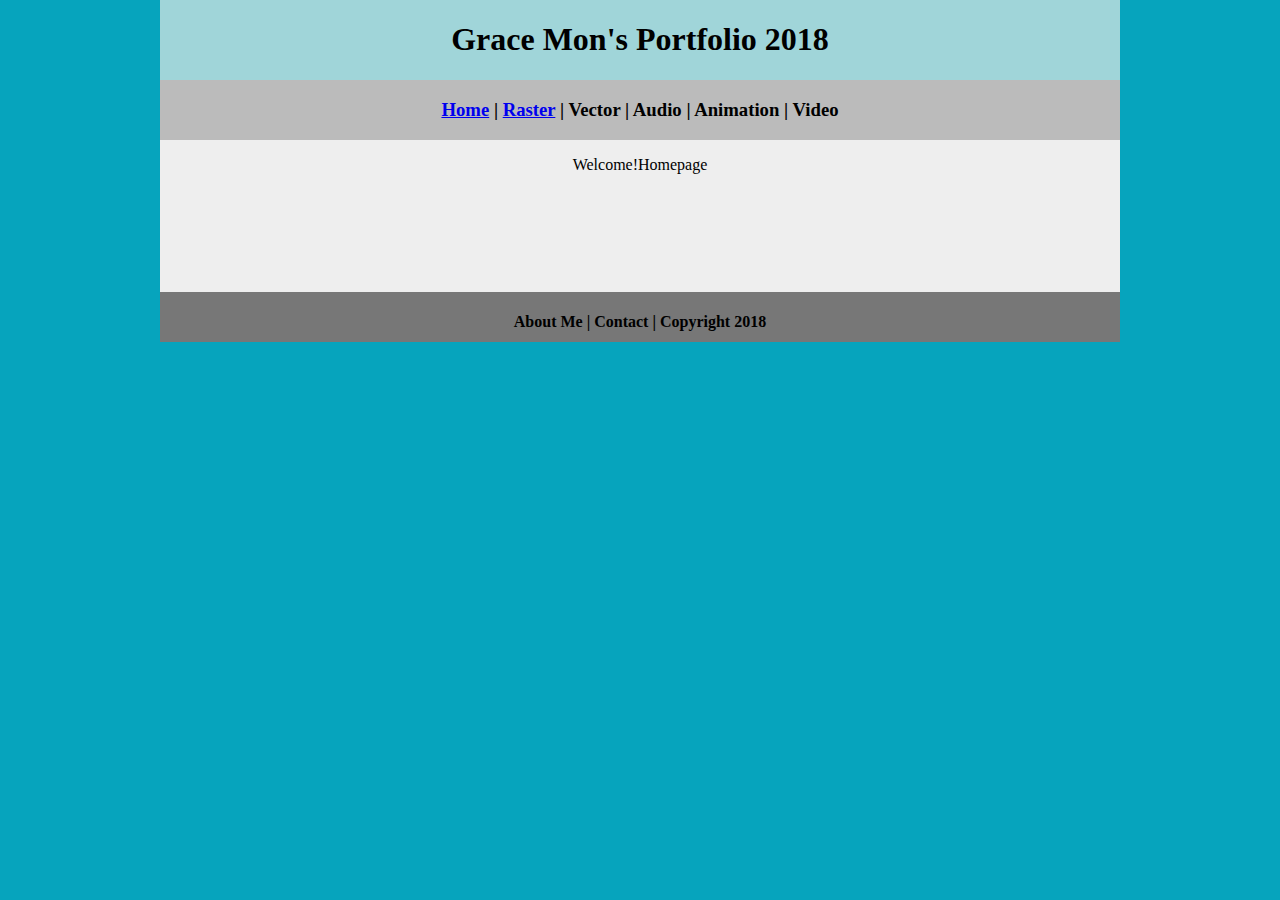
<file: index.html>
<!DOCTYPE html>
<html class="homePage">
<head>
	<!-- This is a comment! Text here will be ignored by the browser. -->
	<meta charset="UTF-8">
	<title>Grace Mon's Portfolio 2018</title>
	<link href="myCSS.css" rel="stylesheet" type="text/css">
</head>
<body>
<div class="container">
  <div class="header">
  	<h1>Grace Mon's Portfolio 2018</h1>
  </div>
  <div class="nav">
    <h3><a href="index.html">Home</a> | <a href="raster.html">Raster</a> | Vector | Audio | Animation | Video</h3>
  </div>
  <div class="content">
    <p>Welcome!Homepage</p>
    <p>&nbsp;</p>
    <p>&nbsp;</p>
    <p>&nbsp;</p>
  </div>
  <div class="footer">
    <h4>About Me | Contact | Copyright 2018</h4>
  </div>
</div>
</body>
</html>
</file>
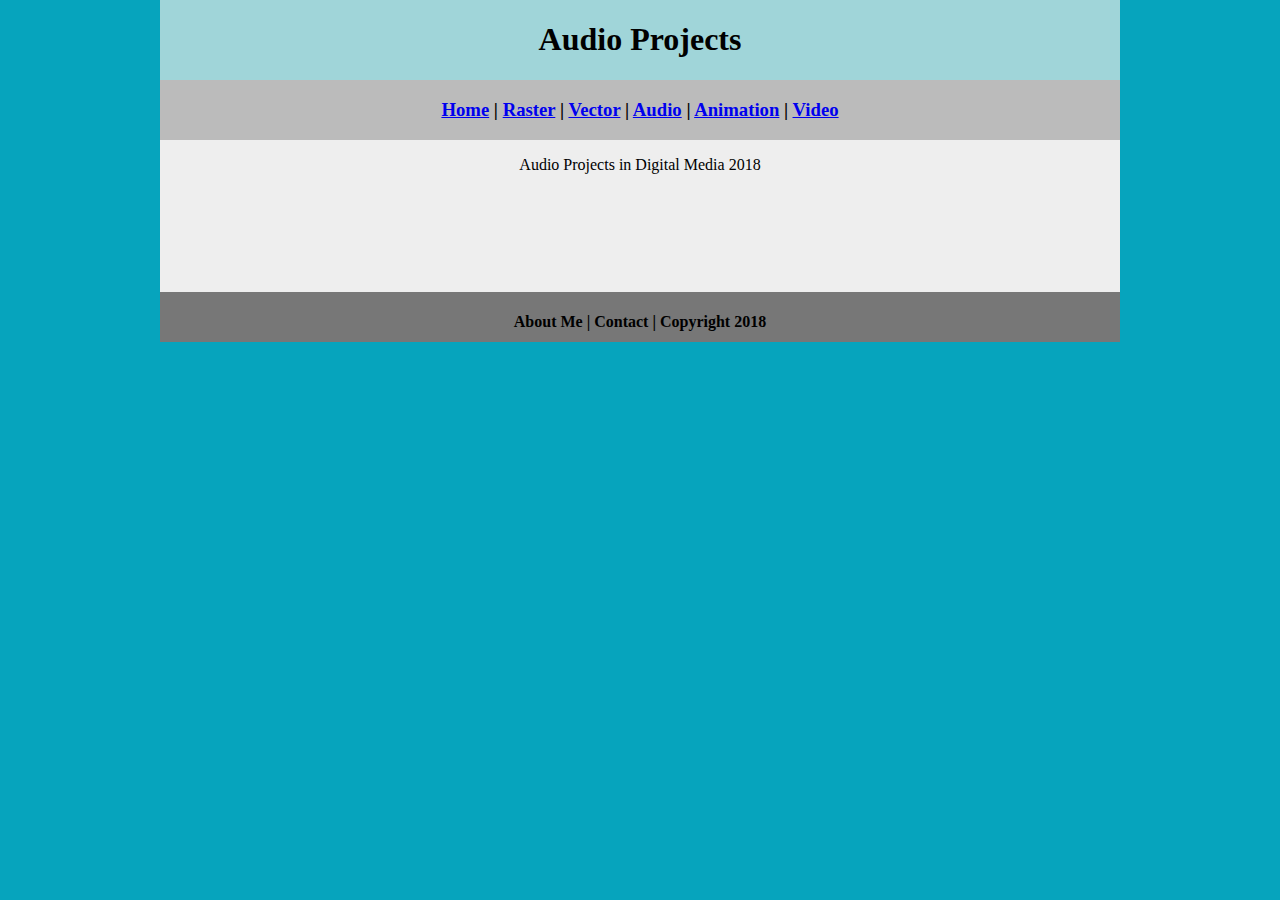
<file: audio.html>
<!DOCTYPE html>
<html class="homePage">
<head>
	<!-- This is a comment! Text here will be ignored by the browser. -->
	<meta charset="UTF-8">
	<title>Grace Mon's Portfolio</title>
	<link href="myCSS.css" rel="stylesheet" type="text/css">
</head>
<body>
<div class="container">
  <div class="header">
  	<h1>Audio Projects</h1>
  </div>
  <div class="nav">
    <h3><a href="index.html">Home</a> | <a href="raster.html">Raster</a> | <a href="vector.html">Vector</a> | <a href="audio.html">Audio</a> | <a href="animation.html">Animation</a> | <a href="video.html">Video</a></h3>
  </div>
  <div class="content">
    <p>Audio Projects in Digital Media 2018</p>
    <p>&nbsp;</p>
    <p>&nbsp;</p>
    <p>&nbsp;</p>
  </div>
  <div class="footer">
    <h4>About Me | Contact | Copyright 2018</h4>
  </div>
</div>
</body>
</html>
</file>
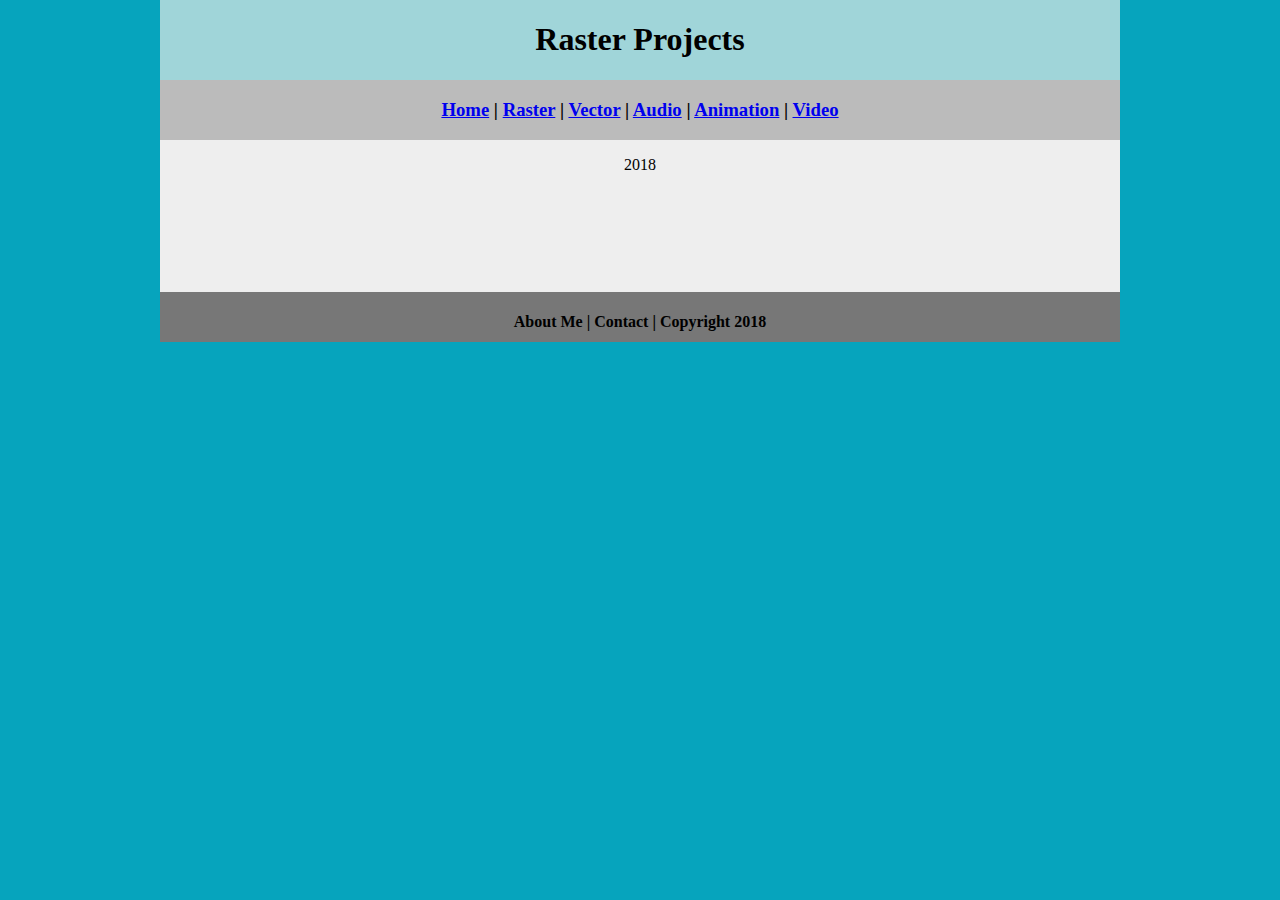
<file: raster.html>
<!DOCTYPE html>
<html class="homePage">
<head>
	<!-- This is a comment! Text here will be ignored by the browser. -->
	<meta charset="UTF-8">
	<title>Grace Mon's Portfolio</title>
	<link href="myCSS.css" rel="stylesheet" type="text/css">
</head>
<body>
<div class="container">
  <div class="header">
  	<h1>Raster Projects</h1>
  </div>
  <div class="nav">
    <h3><a href="index.html">Home</a> | <a href="raster.html">Raster</a> | <a href="vector.html">Vector</a> | <a href="audio.html">Audio</a> | <a href="animation.html">Animation</a> | <a href="video.html">Video</a></h3>
  </div>
  <div class="content">
    <p>2018</p>
    <p>&nbsp;</p>
    <p>&nbsp;</p>
    <p>&nbsp;</p>
  </div>
  <div class="footer">
    <h4>About Me | Contact | Copyright 2018</h4>
  </div>
</div>
</body>
</html>
</file>
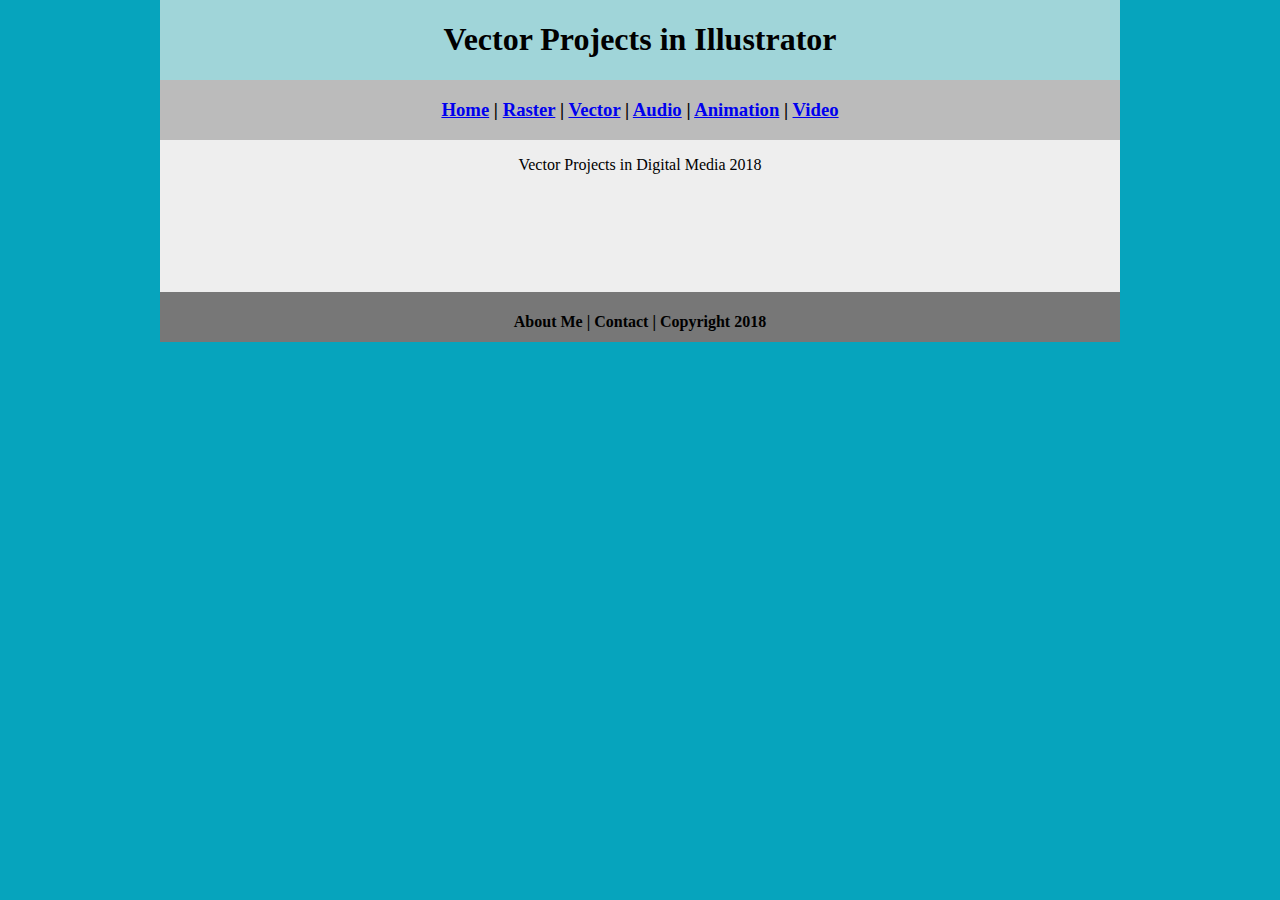
<file: vector.html>
<!DOCTYPE html>
<html class="homePage">
<head>
	<!-- This is a comment! Text here will be ignored by the browser. -->
	<meta charset="UTF-8">
	<title>Grace Mon's Portfolio</title>
	<link href="myCSS.css" rel="stylesheet" type="text/css">
</head>
<body>
<div class="container">
  <div class="header">
  	<h1>Vector Projects in Illustrator</h1>
  </div>
  <div class="nav">
    <h3><a href="index.html">Home</a> | <a href="raster.html">Raster</a> | <a href="vector.html">Vector</a> | <a href="audio.html">Audio</a> | <a href="animation.html">Animation</a> | <a href="video.html">Video</a></h3>
  </div>
  <div class="content">
    <p>Vector Projects in Digital Media 2018</p>
    <p>&nbsp;</p>
    <p>&nbsp;</p>
    <p>&nbsp;</p>
  </div>
  <div class="footer">
    <h4>About Me | Contact | Copyright 2018</h4>
  </div>
</div>
</body>
</html>
</file>
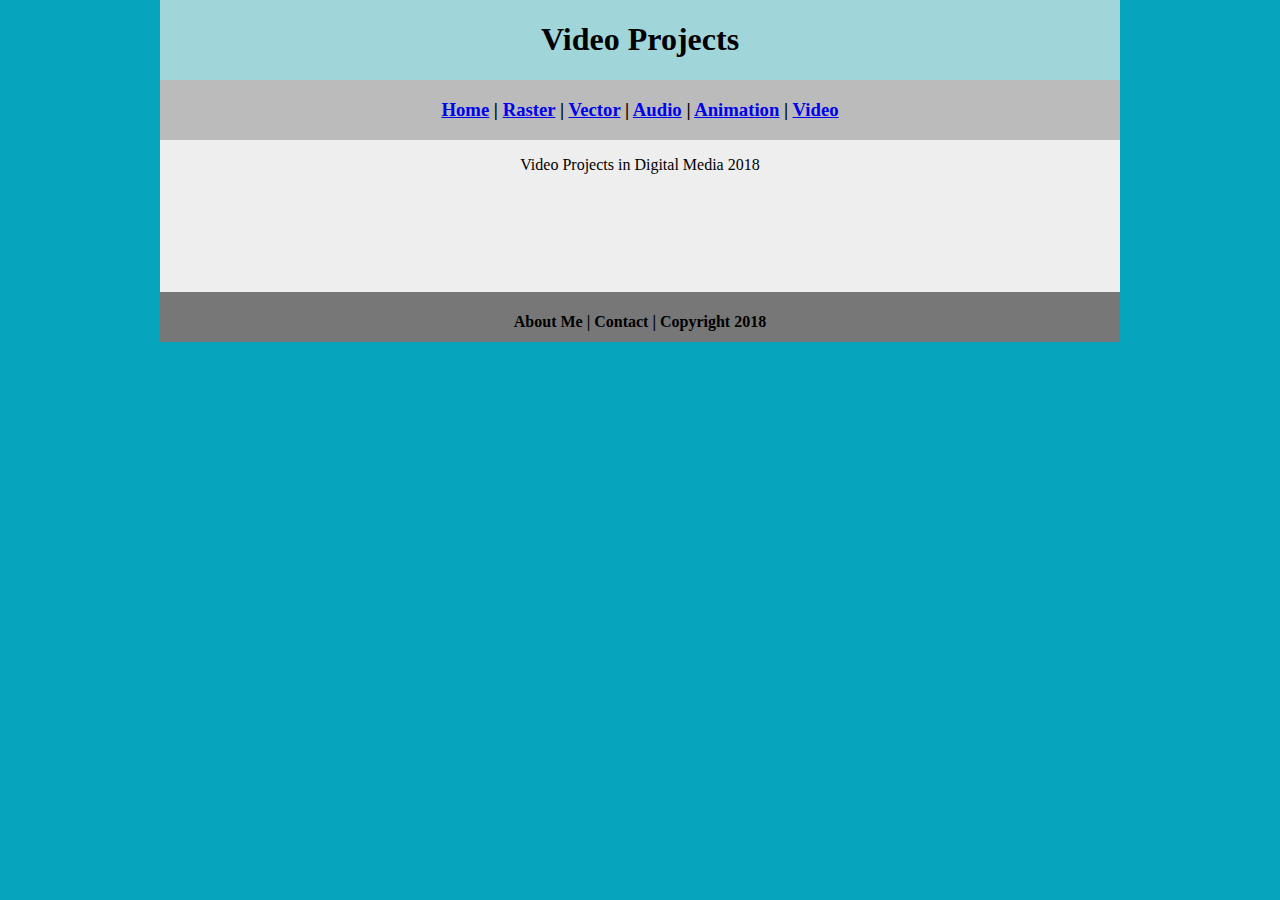
<file: video.html>
<!DOCTYPE html>
<html class="homePage">
<head>
	<!-- This is a comment! Text here will be ignored by the browser. -->
	<meta charset="UTF-8">
	<title>Grace Mon's Portfolio</title>
	<link href="myCSS.css" rel="stylesheet" type="text/css">
</head>
<body>
<div class="container">
  <div class="header">
  	<h1>Video Projects</h1>
  </div>
  <div class="nav">
    <h3><a href="index.html">Home</a> | <a href="raster.html">Raster</a> | <a href="vector.html">Vector</a> | <a href="audio.html">Audio</a> | <a href="animation.html">Animation</a> | <a href="video.html">Video</a></h3>
  </div>
  <div class="content">
    <p>Video Projects in Digital Media 2018</p>
    <p>&nbsp;</p>
    <p>&nbsp;</p>
    <p>&nbsp;</p>
  </div>
  <div class="footer">
    <h4>About Me | Contact | Copyright 2018</h4>
  </div>
</div>
</body>
</html>
</file>
<file: myCSS.css>
@charset "UTF-8";
/* This is a comment! Text here will be ignored by the browser. */
body {
	margin: 0 auto;
}
.homePage {
	background: #06A4BD;
}
.container {
	width: 960px;
	margin: 0 auto;
}
.header {
	background: #A0D5D9;
	text-align: center;
	margin: 0px;
	padding: 5;
	float: left;
	width: 100%;
	height: 80px;
	
}
.nav {
	background: #BBBBBB;
	margin: 0px;
	padding: 5;
	float: left;
	width: 100%;
	height: 60px;
	text-align: center;
}
.content {
	background: #EEEEEE;
	margin: 0px;
	float: left;
	width: 100%;
	text-align: center;
	 
}
.footer {
	background: #777777;
	margin: 0px;
	float: left;
	width: 100%;
	height: 50px;
	text-align: center;
}
</file>
